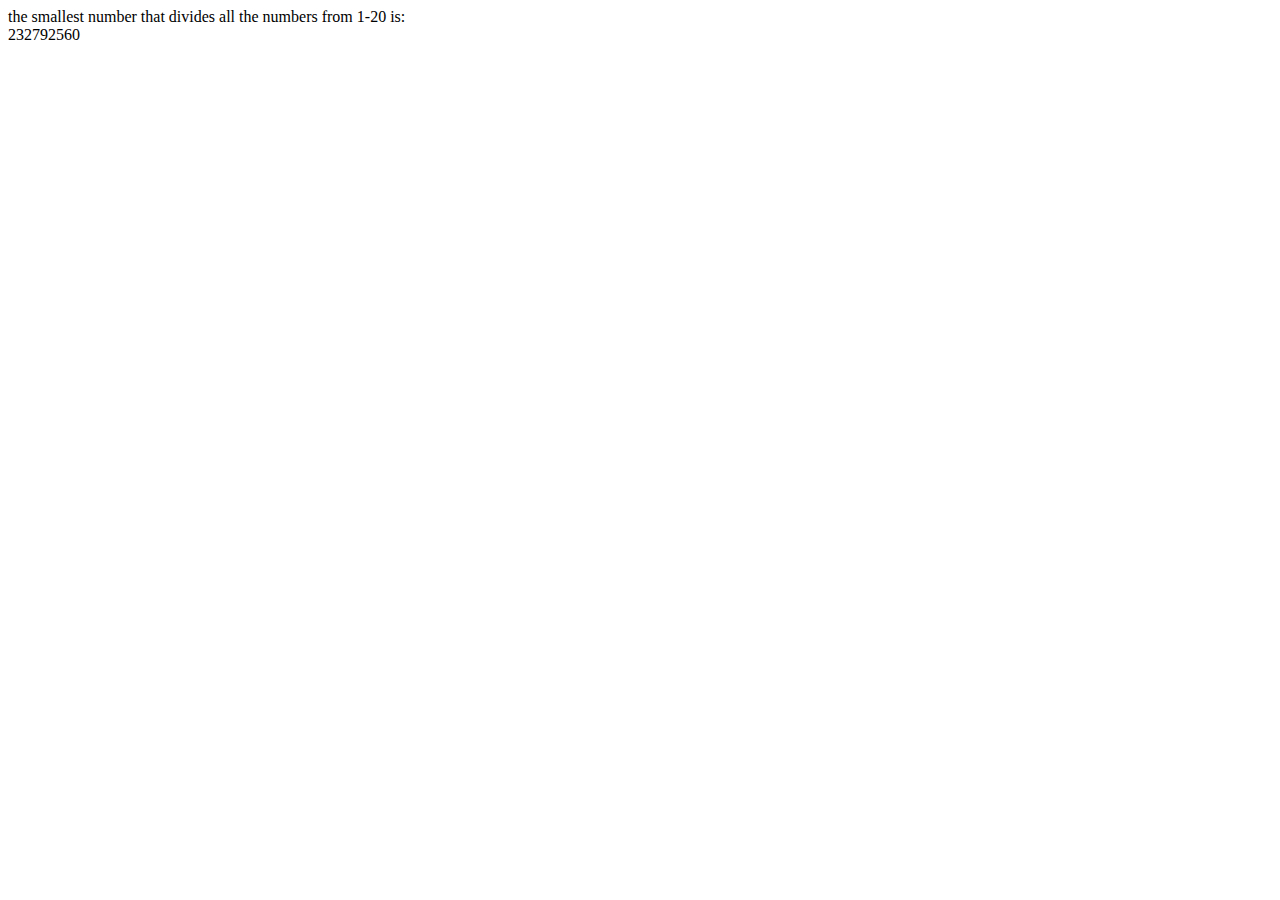
<file: public_html/factoring.html>
<html>
<head>
<script type="text/javascript" src="http://ajax.googleapis.com/ajax/libs/jquery/1.9.1/jquery.min.js"></script>
<script type="text/javascript" src="js/factoring.js"></script>
</head>
<body>
<div id="results"></div>
<div id="results2"></div>
</body>
</html>
</file>
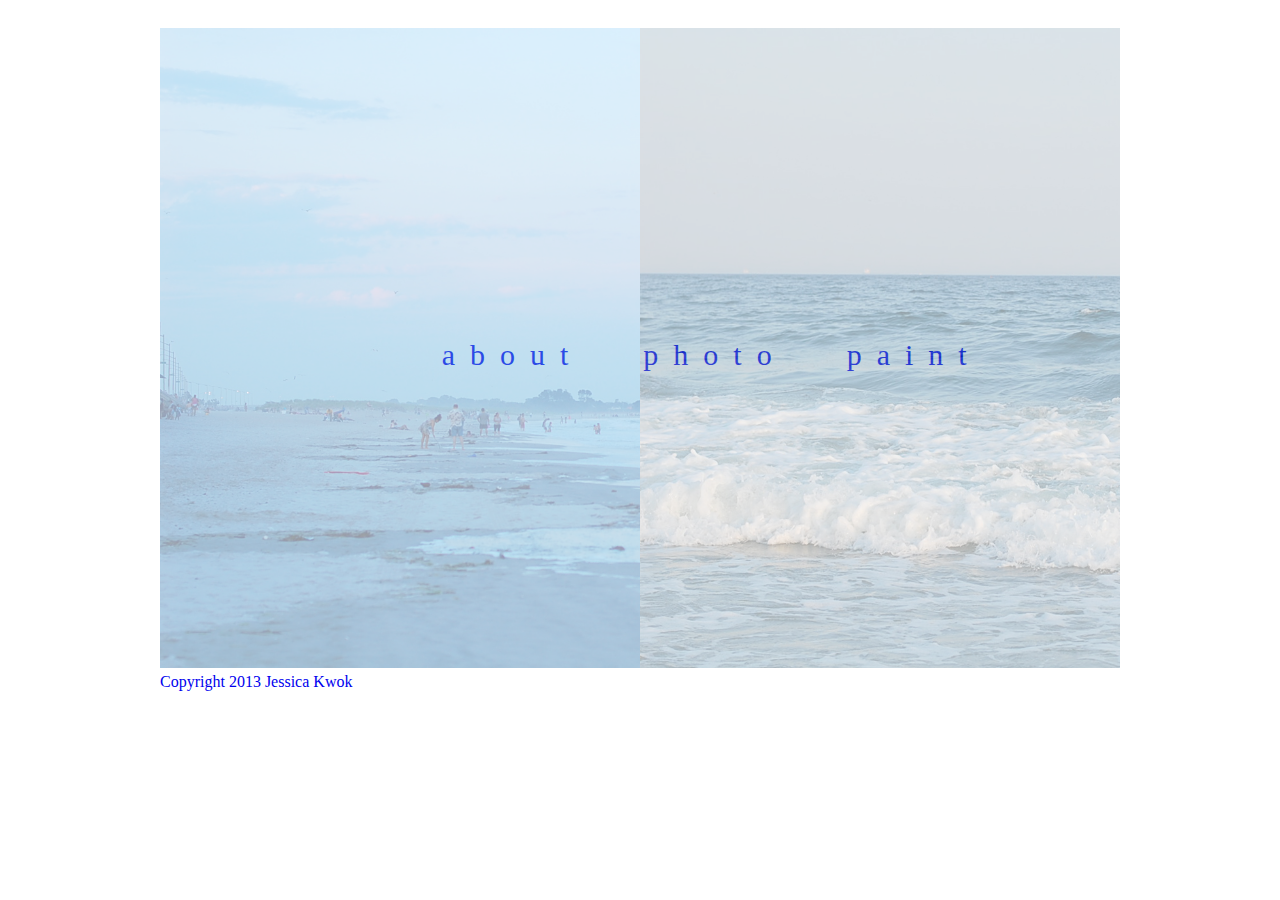
<file: public_html/jessica.html>
<!DOCTYPE>
<html>
<head>
    <title>JESSICA KWOK</title>
    <link rel="stylesheet" type="text/less" href="css/base.less">
    <script type="text/javascript" src="http://ajax.googleapis.com/ajax/libs/jquery/1.9.1/jquery.min.js"></script>
    <script type="text/javascript" src="js/less-1.3.3.min.js"></script>
    <script type="text/javascript" src="js/base.js"></script>
    <script type="text/javascript">
        $(window).load(function() {
            $('div#content').css('overflow-x','visible');
            $('div.pix, div#footer').fadeIn(1500);
        });
    </script>
</head>
<body>
    <div id="container">
        <div class="nav home">
            <ol>
                <li>home</li>
                <li><a href="about.html">about</a></li>
                <li><a href="photo.html">photo</a></li>
                <li><a href="paint.html">paint</a></li>
            </ol>            
        </div>
        <div id="content">
            <div class="pix" id="left">
                <img src="img/front_3.jpg" height=640/>
            </div>
            <div class="pix" id="right">
                <img src="img/front_2.jpg" height=640/>
            </div>
        </div>
	<div id="footer">
	    <span><a href="index.html">Copyright 2013 Jessica Kwok</a></span>
	</div>
    </div>    
</body>    
</html>
</file>
